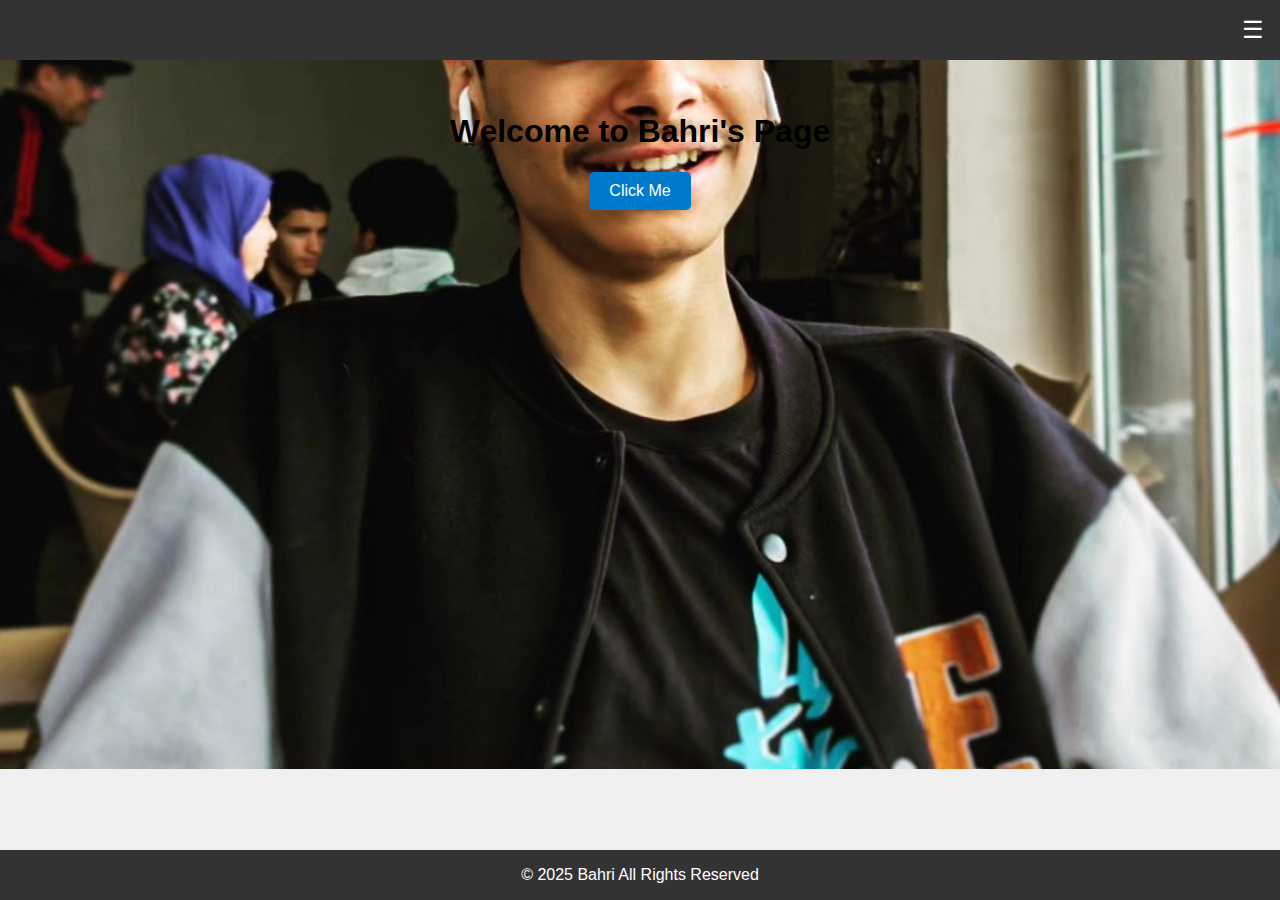
<file: index.html>
<!DOCTYPE html>
<html lang="en">
<head>
  <meta charset="UTF-8" />
  <meta name="viewport" content="width=device-width, initial-scale=1.0"/>
  <title>Bahri Page</title>
  <link rel="stylesheet" href="style.css" />
  <link rel="icon" type="image/x-icon" href="favicon.ico" />
</head>
<body>
  <header>
    <div class="menu-toggle" id="menu-toggle">☰</div>
    <nav class="menu" id="menu">
      <ul>
        <li><a href="#" onclick="sayHello()">Main</a></li>
        <li><a href="Contact.html">Contact</a></li>
      </ul>
    </nav>
  </header>

  <main>
    <h1>Welcome to Bahri's Page</h1>
    <button onclick="sayHello()">Click Me</button>

    <p id="output"></p>
  </main>

  <footer>
    &copy; 2025 Bahri All Rights Reserved
  </footer>

  <script>
    function sayHello() {
      const output = document.getElementById("output");
      output.textContent = "bahri bich yanjah eyji majeur";
    }

    const toggle = document.getElementById('menu-toggle');
    const menu = document.getElementById('menu');

    toggle.addEventListener('click', () => {
      menu.style.display = menu.style.display === 'flex' ? 'none' : 'flex';
    });
  </script>
</body>
</html>
</file>
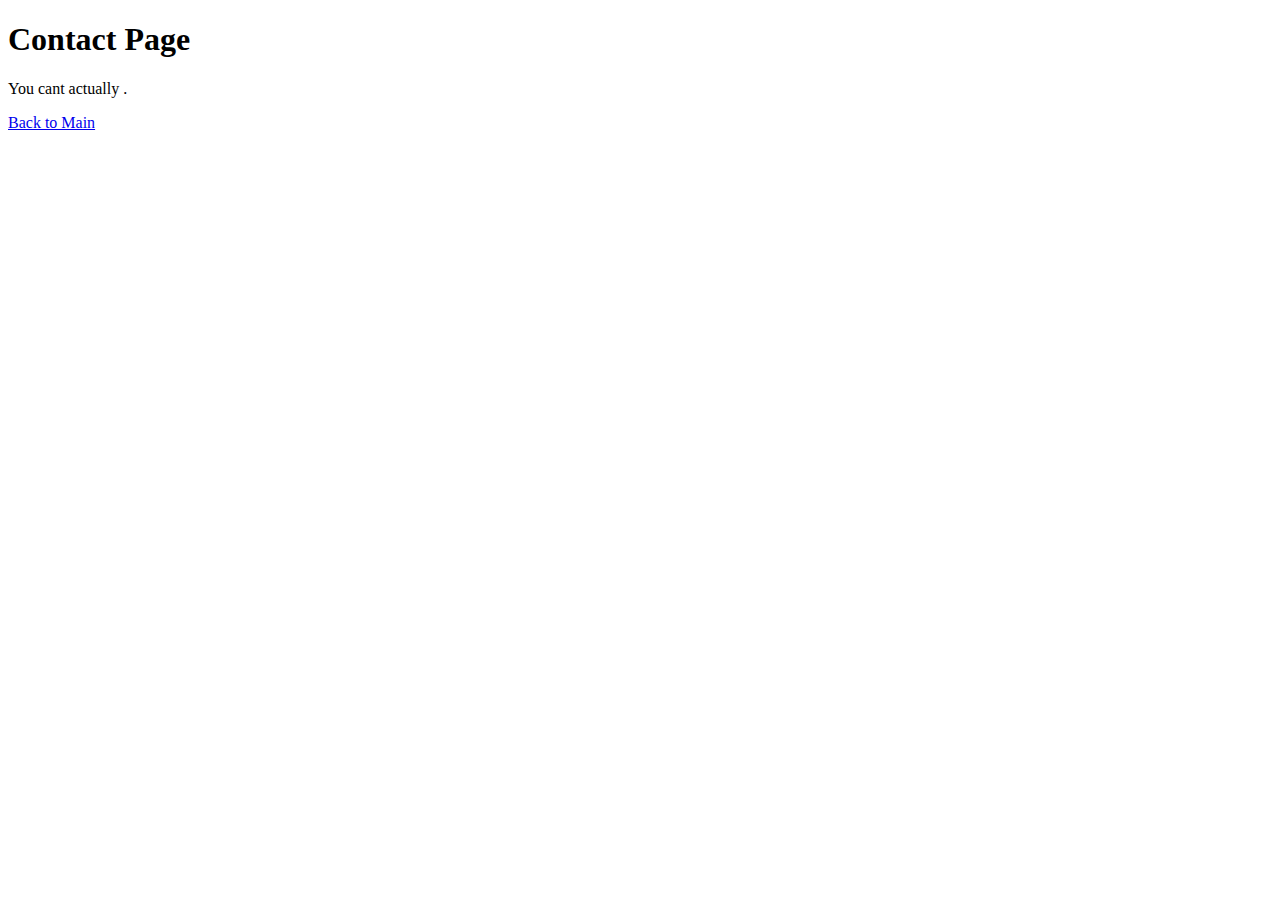
<file: Contact.html>
<!DOCTYPE html>
<html lang="en">
<head>
  <meta charset="UTF-8">
  <title>Contact ME</title>
</head>
<body>
  <h1>Contact Page</h1>
  <p>You cant actually .</p>
  <a href="index.html">Back to Main</a>
</body>
</html>
</file>
<file: style.css>
body {
    font-family: Arial, sans-serif;
    text-align: center;
    background-color: #f0f0f0;
    margin: 0;
    padding: 0;
      
    background-image: url('images/bahriface.jpg');
    background-size: cover;        /* makes image cover entire background */
    background-repeat: no-repeat;  /* prevents image from repeating */
    background-position: center;   /* centers the image */
    /* optional: set a fallback background color */
    background-color: #f0f0f0;
  }
  main {
    padding: 2em;
  }
  
  button {
    padding: 10px 20px;
    font-size: 1em;
    background-color: #007acc;
    color: white;
    border: none;
    border-radius: 5px;
    cursor: pointer;
  }
  
  button:hover {
    background-color: #005f99;
  }
  
  footer {
    background-color: #333;
    color: white;
    padding: 1em 0;
    position: fixed;
    width: 100%;
    bottom: 0;
  }
header {
  position: relative;
  background: #333;
  padding: 1rem;
  display: flex;
  justify-content: flex-end;
  align-items: center;
  color: white;
}

.menu-toggle {
  font-size: 1.5rem;
  cursor: pointer;
  user-select: none;
}

.menu {
  position: absolute;
  top: 60px;
  right: 1rem;
  background: #444;
  display: none;
  flex-direction: column;
  width: 150px;
  border-radius: 4px;
}

.menu ul {
  list-style: none;
  padding: 0;
  margin: 0;
}

.menu li {
  border-bottom: 1px solid #555;
}

.menu li:last-child {
  border-bottom: none;
}

.menu a {
  display: block;
  padding: 0.75rem;
  color: white;
  text-decoration: none;
}

.menu a:hover {
  background: #555;
}
</file>
